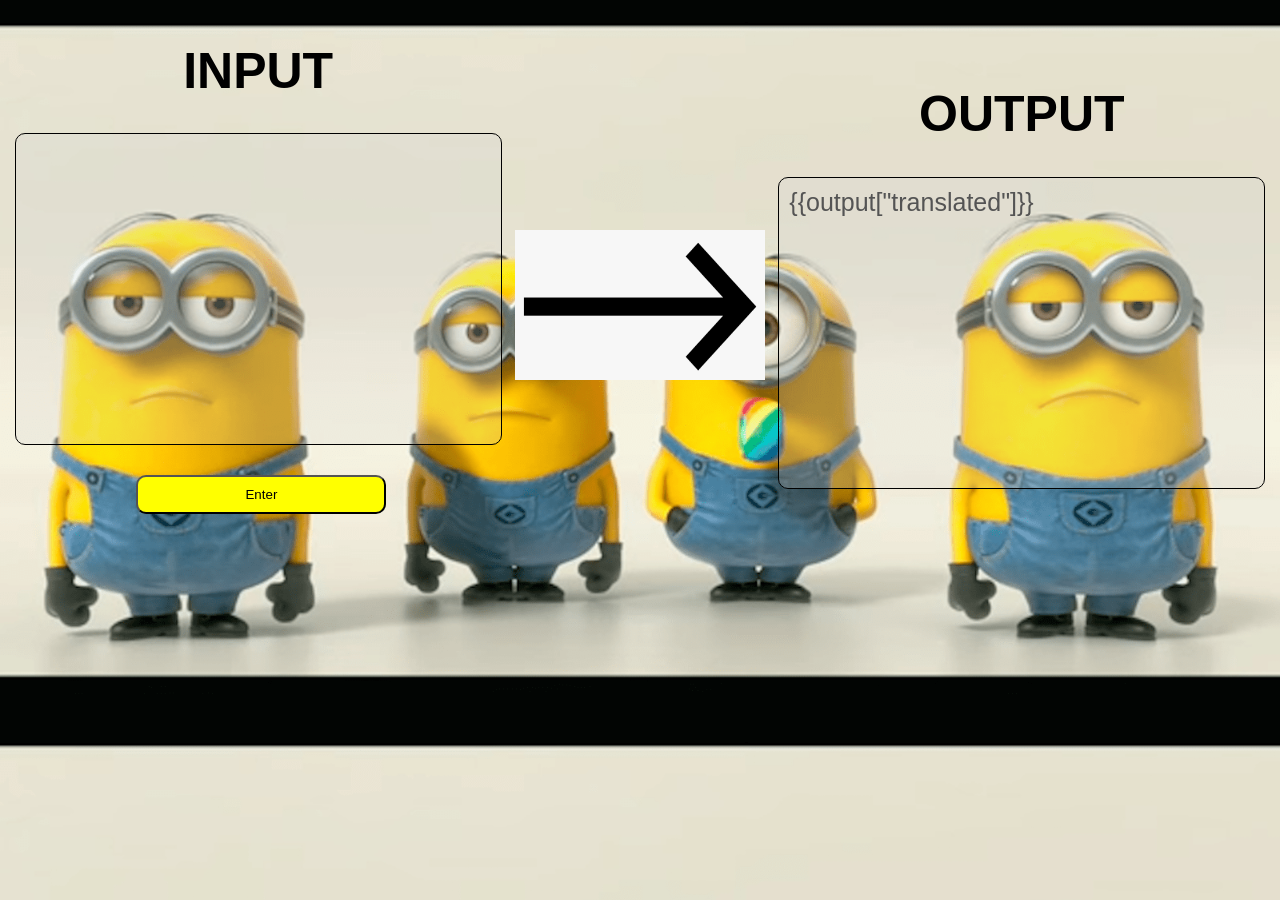
<file: templates/api.html>
<!DOCTYPE html>
<html lang="en">
<head>
    <meta charset="UTF-8">
    <meta http-equiv="X-UA-Compatible" content="IE=edge">
    <meta name="viewport" content="width=device-width, initial-scale=1.0">
    <title>Document</title>
    <style>
        body{
            background-image: url(../static/minions.png);
            background-size: cover;
            background-position-y: 8%;
            font-family: Verdana, Geneva, Tahoma, sans-serif;
            font-size: 25px;
        }
        .container{
            display: flex;
            justify-content: space-around;
            align-items: center;
        }
        textarea{
            resize: none;
            padding: 10px;
            border: thin solid black;
            border-radius: 10px;
            background-color: rgba(211, 211, 211, 0.233);
            margin-right: 3%;
            font-family: Verdana, Geneva, Tahoma, sans-serif;
            font-size: 25px;
        }

        .arrow img{
            width: 100%;
            height: 100%;
        }

        .arrow{
            height:150px;
            width: 250px;
            padding-top: 5%;
        }
        button{
            width: 250px;
            background-color: yellow;
            padding: 10px;
            border-radius: 10px;
            margin: 5%;
            margin-left: 25%;
        }
        h1{
            text-align: center;
        }
    </style>
</head>
<body>
    <div class="container">
    <div class="inputgroup">
    <h1>INPUT</h1>
    <form action="/languageconverter" method="POST">
        <!-- <input type="text" placeholder="input" name="input"> -->
        <textarea name="input" id="" cols="30" rows="10"></textarea>
        <br>
        <button type="submit">Enter</button>
    </form>
    </div>
    <div class="arrow">
        <img src="../static/arrow.png" alt="arrow">
    </div>
    <div class="outputgroup">
        <h1>OUTPUT</h1>
        <div>
            <textarea name="" id="" cols="30" rows="10" disabled>{{output["translated"]}}</textarea>
        </div>
    </div>
    </div>
</body>
</html>
</file>
